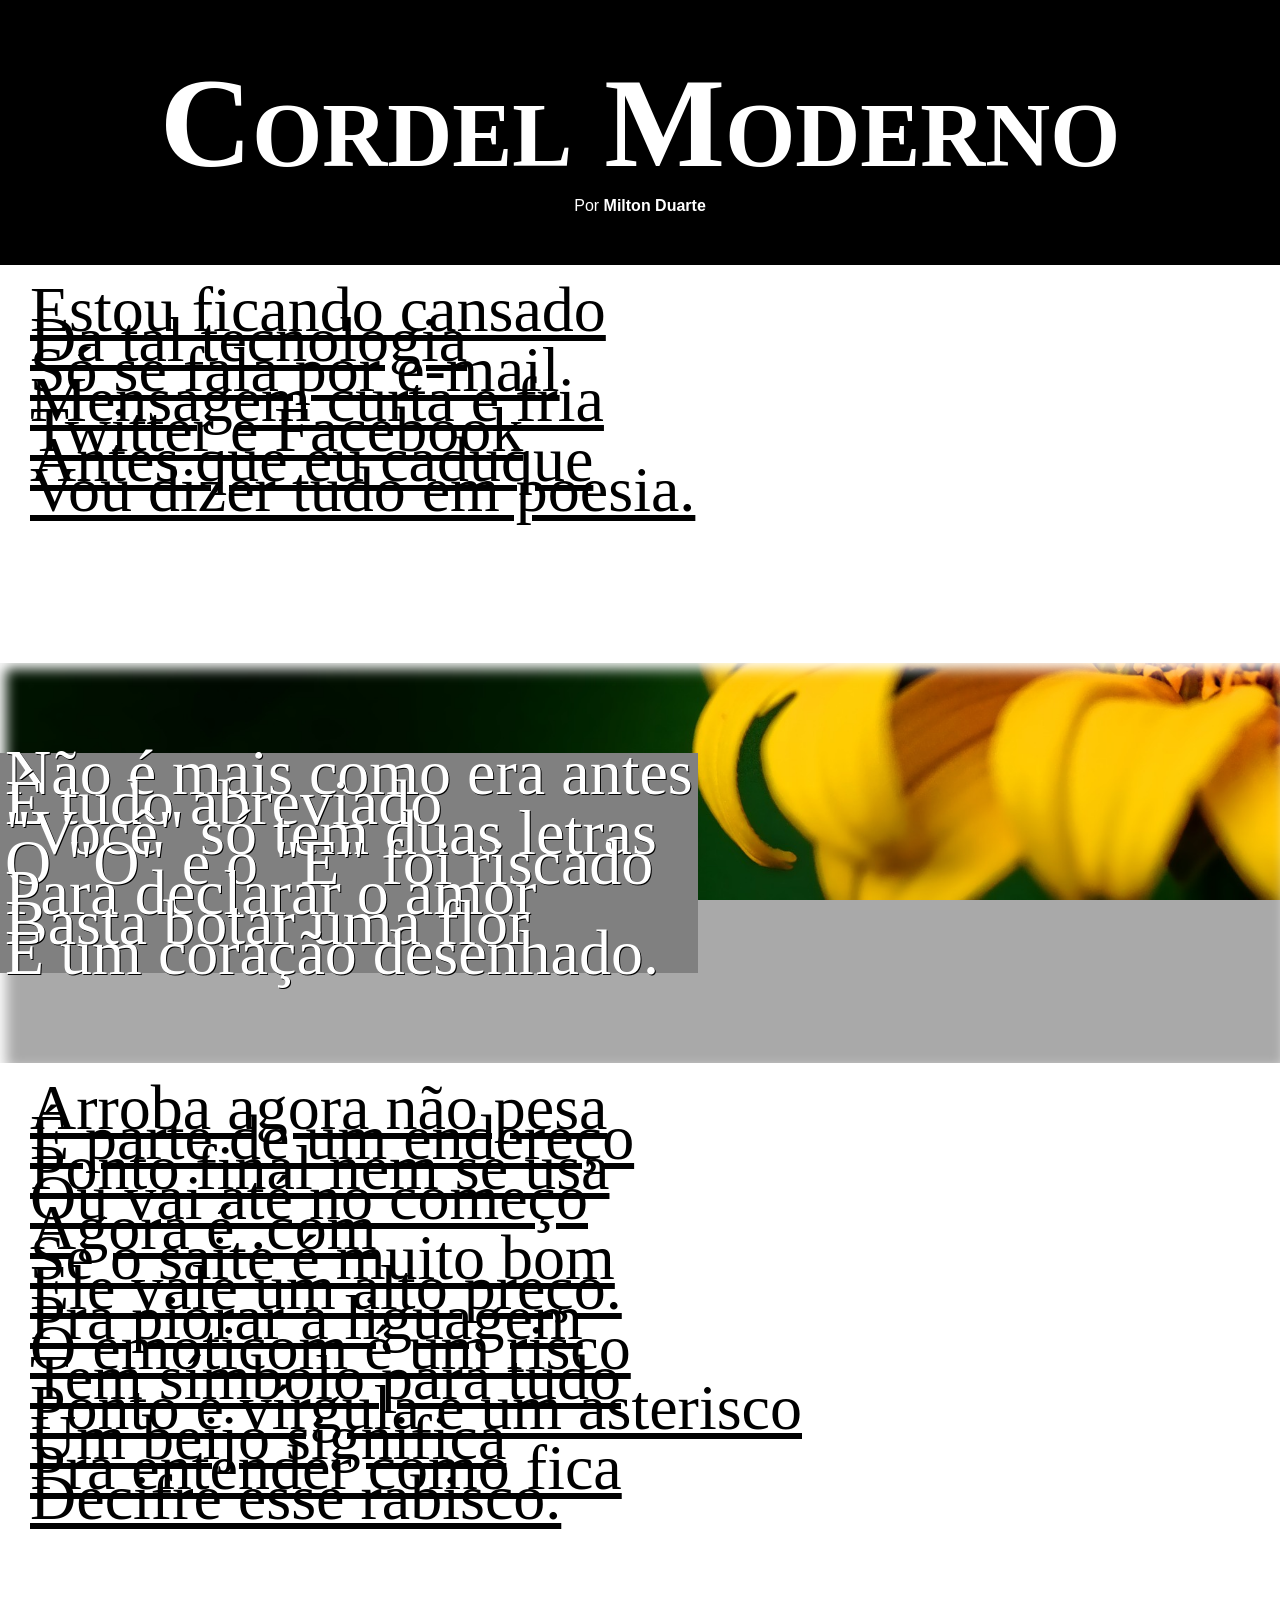
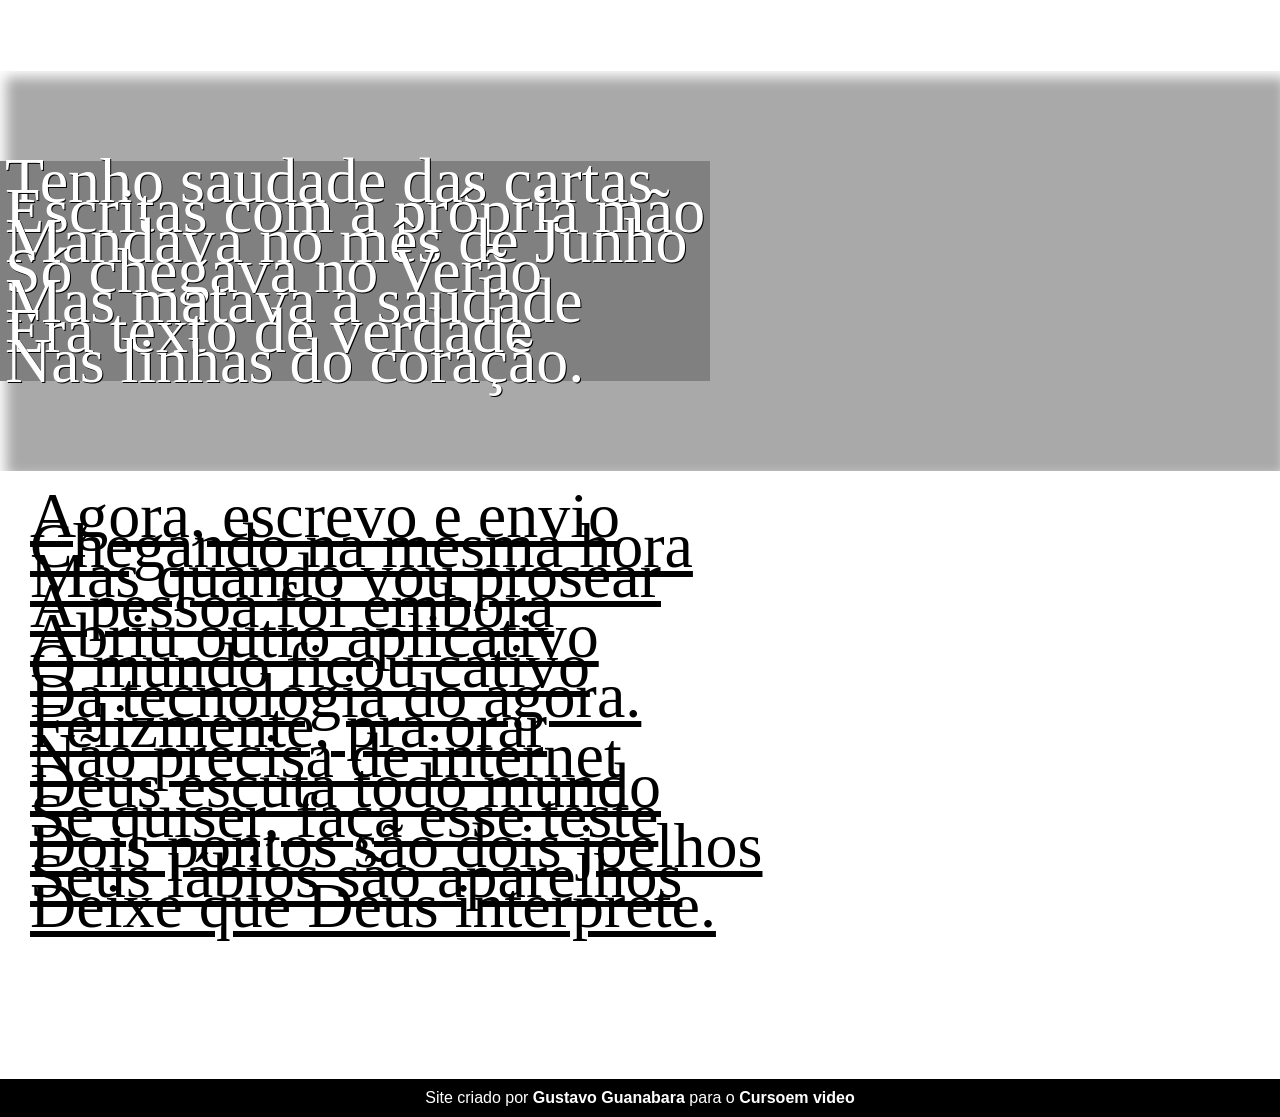
<file: index.html>
<!DOCTYPE html>
<html lang="pt-br">
<head>
    <meta charset="UTF-8">
    <meta name="viewport" content="width=device-width, initial-scale=1.0">
    <title>Cordel Moderno</title>
    <link rel="stylesheet" href="style.css">
</head>
<body>
    <header>
        <h1>Cordel Moderno</h1>
        <p>Por<a href="https://www.recantodasletras.com.br/poesias/3186743" target="_blank"> Milton  Duarte</a></p>
    </header>

<section class="normal">
    <p>
        Estou ficando cansado<br>
        Da tal tecnologia<br>
        Só se fala por e-mail<br>
        Mensagem curta e fria<br>
        Twitter e Facebook<br>
        Antes que eu caduque<br>
        Vou dizer tudo em poesia.<br>
    </p>
</section>


<section class="imagem" id="img01">
    <p>
        Não é mais como era antes<br>
        É tudo abreviado<br>
        "Você" só tem duas letras<br>
        O "O" e o "E" foi riscado<br>
        Para declarar o amor<br>
        Basta botar uma flor<br>
        E um coração desenhado.<br>
    </p>
</section>



<section class="normal">
    <p>
        Arroba agora não pesa<br>
        É parte de um endereço<br>
        Ponto final nem se usa<br>
        Ou vai até no começo<br>
        Agora é .com<br>
        Se o saite é muito bom<br>
        Ele vale um alto preço.<br>
        
        Pra piorar a liguagem<br>
        O emoticom é um risco<br>
        Tem símbolo para tudo<br>
        Ponto e vírgula e um asterisco<br>
        Um beijo significa<br>
        Pra entender como fica<br>
        Decifre esse rabisco.<br>
    </p>
</section>



<section class="imagem" id="img02">
    <p>
        Tenho saudade das cartas<br>
        Escritas com a própria mão<br>
        Mandava no mês de Junho<br>
        Só chegava no Verão<br>
        Mas matava a saudade<br>
        Era texto de verdade<br>
        Nas linhas do coração.<br>
    </p>
</section>



<section class="normal">
    <p>
        Agora, escrevo e envio<br>
        Chegando na mesma hora<br>
        Mas quando vou prosear<br>
        A pessoa foi embora<br>
        Abriu outro aplicativo<br>
        O mundo ficou cativo<br>
        Da tecnologia do agora.<br>
        
        Felizmente, pra orar<br>
        Não precisa de internet<br>
        Deus escuta todo mundo<br>
        Se quiser, faça esse teste<br>
        Dois pontos são dois joelhos<br>
        Seus lábios são aparelhos<br>
        Deixe que Deus interprete.<br>
    </p>
</section>

<footer>
    <p> Site criado por <a href="https://github.com/professorguanabara" target="_blank">Gustavo Guanabara</a> para o <a href="https://www.youtube.com/@cursoemvideo" target="_blank">Cursoem video</a></p>
</footer>
</body>
</html>
</file>
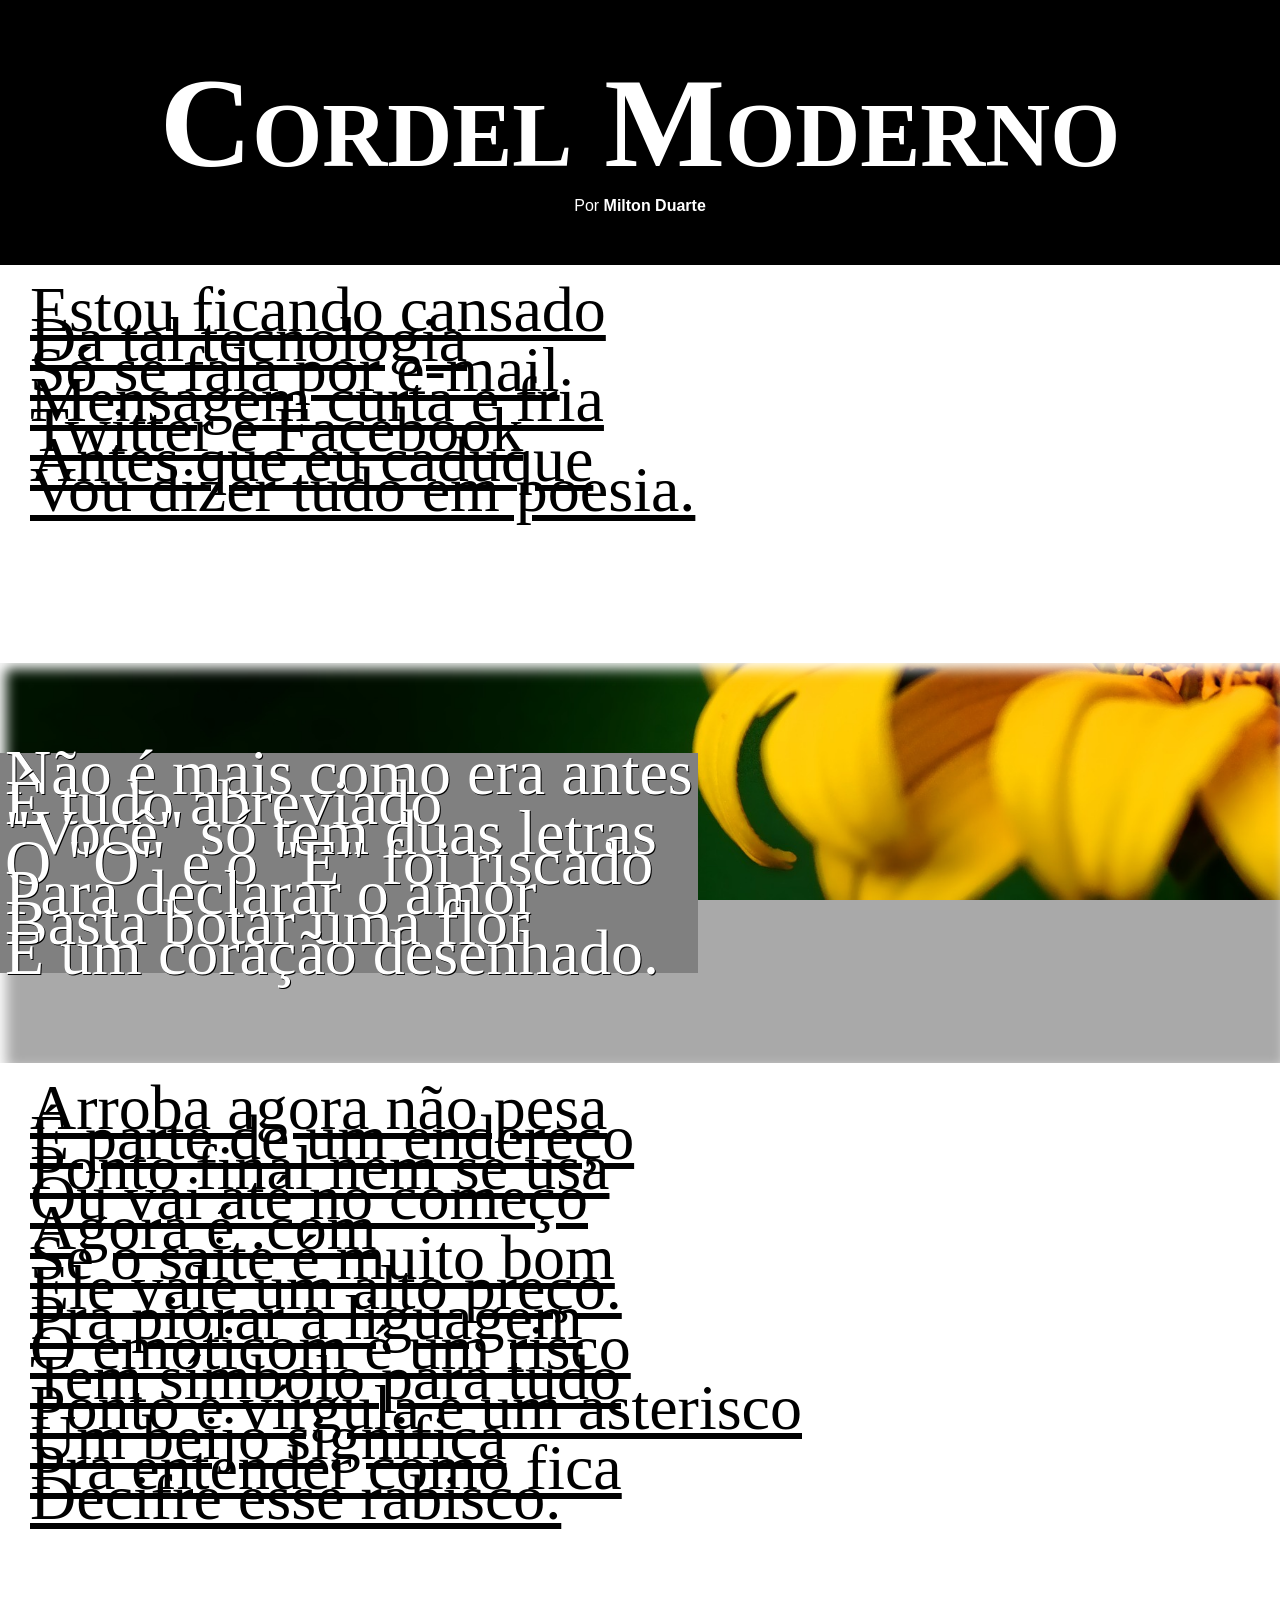
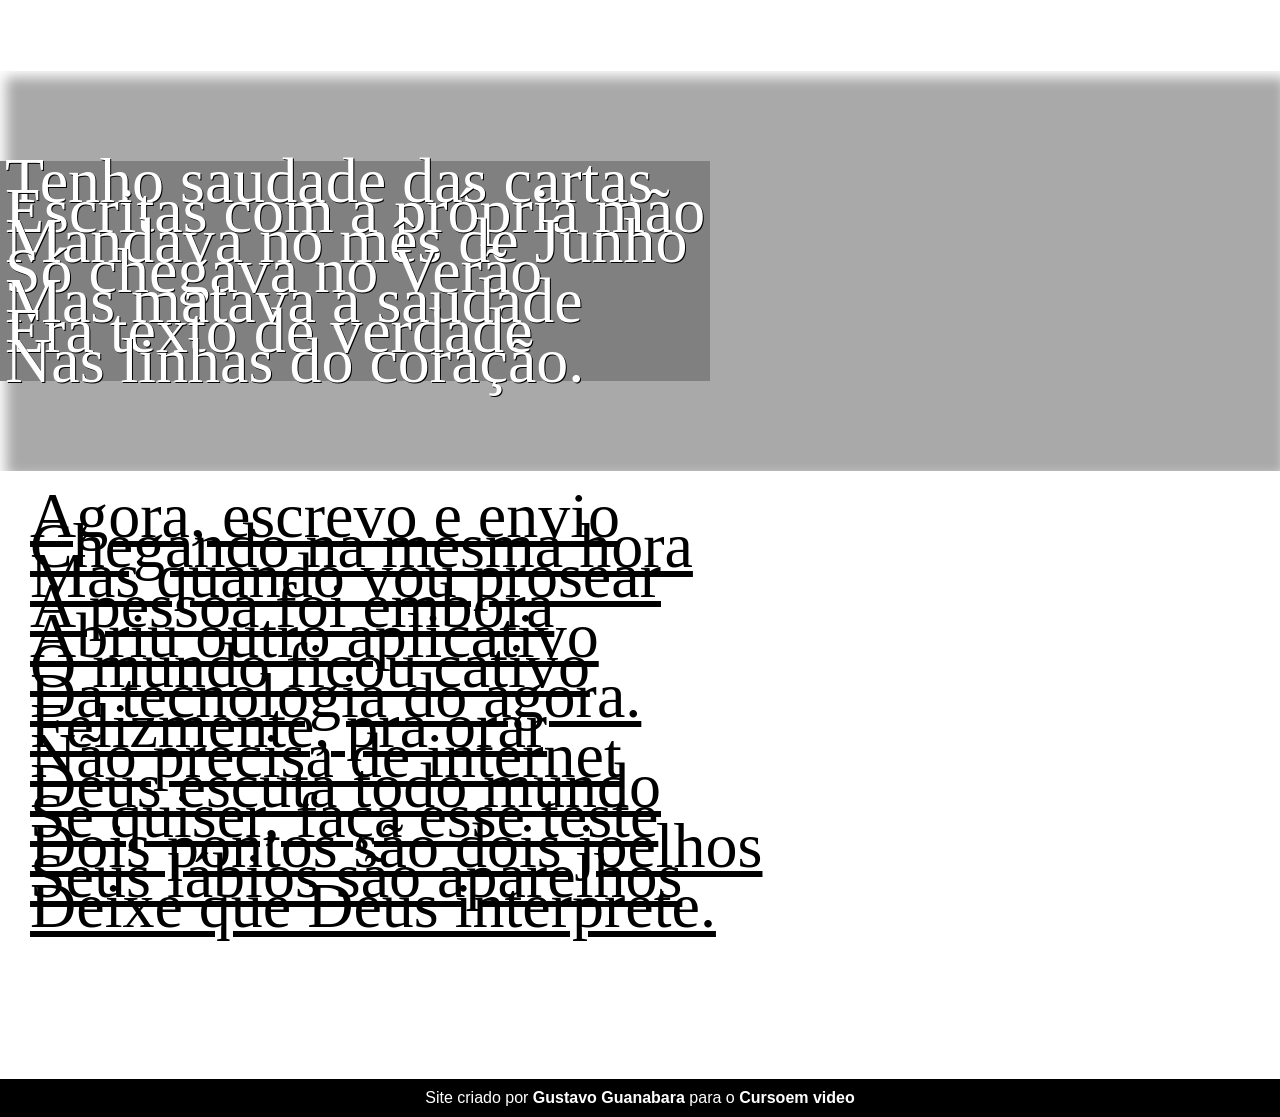
<file: index (2).html>
<!DOCTYPE html>
<html lang="pt-br">
<head>
    <meta charset="UTF-8">
    <meta name="viewport" content="width=device-width, initial-scale=1.0">
    <title>Cordel Moderno</title>
    <link rel="stylesheet" href="style.css">
</head>
<body>
    <header>
        <h1>Cordel Moderno</h1>
        <p>Por<a href="https://www.recantodasletras.com.br/poesias/3186743" target="_blank"> Milton  Duarte</a></p>
    </header>

<section class="normal">
    <p>
        Estou ficando cansado<br>
        Da tal tecnologia<br>
        Só se fala por e-mail<br>
        Mensagem curta e fria<br>
        Twitter e Facebook<br>
        Antes que eu caduque<br>
        Vou dizer tudo em poesia.<br>
    </p>
</section>


<section class="imagem" id="img01">
    <p>
        Não é mais como era antes<br>
        É tudo abreviado<br>
        "Você" só tem duas letras<br>
        O "O" e o "E" foi riscado<br>
        Para declarar o amor<br>
        Basta botar uma flor<br>
        E um coração desenhado.<br>
    </p>
</section>



<section class="normal">
    <p>
        Arroba agora não pesa<br>
        É parte de um endereço<br>
        Ponto final nem se usa<br>
        Ou vai até no começo<br>
        Agora é .com<br>
        Se o saite é muito bom<br>
        Ele vale um alto preço.<br>
        
        Pra piorar a liguagem<br>
        O emoticom é um risco<br>
        Tem símbolo para tudo<br>
        Ponto e vírgula e um asterisco<br>
        Um beijo significa<br>
        Pra entender como fica<br>
        Decifre esse rabisco.<br>
    </p>
</section>



<section class="imagem" id="img02">
    <p>
        Tenho saudade das cartas<br>
        Escritas com a própria mão<br>
        Mandava no mês de Junho<br>
        Só chegava no Verão<br>
        Mas matava a saudade<br>
        Era texto de verdade<br>
        Nas linhas do coração.<br>
    </p>
</section>



<section class="normal">
    <p>
        Agora, escrevo e envio<br>
        Chegando na mesma hora<br>
        Mas quando vou prosear<br>
        A pessoa foi embora<br>
        Abriu outro aplicativo<br>
        O mundo ficou cativo<br>
        Da tecnologia do agora.<br>
        
        Felizmente, pra orar<br>
        Não precisa de internet<br>
        Deus escuta todo mundo<br>
        Se quiser, faça esse teste<br>
        Dois pontos são dois joelhos<br>
        Seus lábios são aparelhos<br>
        Deixe que Deus interprete.<br>
    </p>
</section>

<footer>
    <p> Site criado por <a href="https://github.com/professorguanabara" target="_blank">Gustavo Guanabara</a> para o <a href="https://www.youtube.com/@cursoemvideo" target="_blank">Cursoem video</a></p>
</footer>
</body>
</html>
</file>
<file: style.css>
@charset "UTF-8"

@import url('https://fonts.googleapis.com/css2?family=Bebas+Neue&family=Roboto:ital,wght@0,100..900;1,100..900&family=Sriracha&display=swap');

:root {
    --font1: Verdana, Geneva, Tahoma, sans-serif;
    --font2: 'Passian One', cursive;
    --font3: 'Sriracha', cursive;   
}

* {
    margin: 0px;
    padding: 0px;
}

html, body {
    min-width: 100vh;
    background-color: darkgray;
    font-family: var(--font1);
}

header {
    background-color: black;
    color: white;
    text-align: center;
}

header > h1 {
    padding-top: 50px;
    font-variant: small-caps;
    font-family: var(--font2);
    font-size: 10vw;
}

header > p {
    padding-bottom: 50px;
}

a {
    color: white;
    text-decoration: none;
    font-weight: bolder;
}

header a:hover, footer a:hover {
    text-decoration: underline;
}

section.normal {
    text-decoration: underline;
    padding: 30px;
}

section {
    padding-top: 10vh;
    padding-bottom: 10vh;
    line-height: 30px;
    font-family: var(--font3);
    font-size: 5vw;
}

section > p {
    padding-bottom: 2em;
}

section.normal {
    background-color: white;
    color: black;
}

section.imagem {
    background-color: gray; 
    color: white;
    box-shadow: inset 6px 6px 13px 0px;
    background-size: cover;
    background-attachment: fixed;
}

section.imagem > p {
    display: inline-block;
    padding: 5px;
    background-color: gray;
    text-shadow: 1px 1px 0px black;
}

section#img01 {
    background-image: url('background001.jpg');
    background-position: right center;
    
}

section#img02 {
    background-image: url('background002.jpg');
     
}

footer {
    background-color: black;
    color: white;
    text-align: center;
    padding: 10px;
}
</file>
